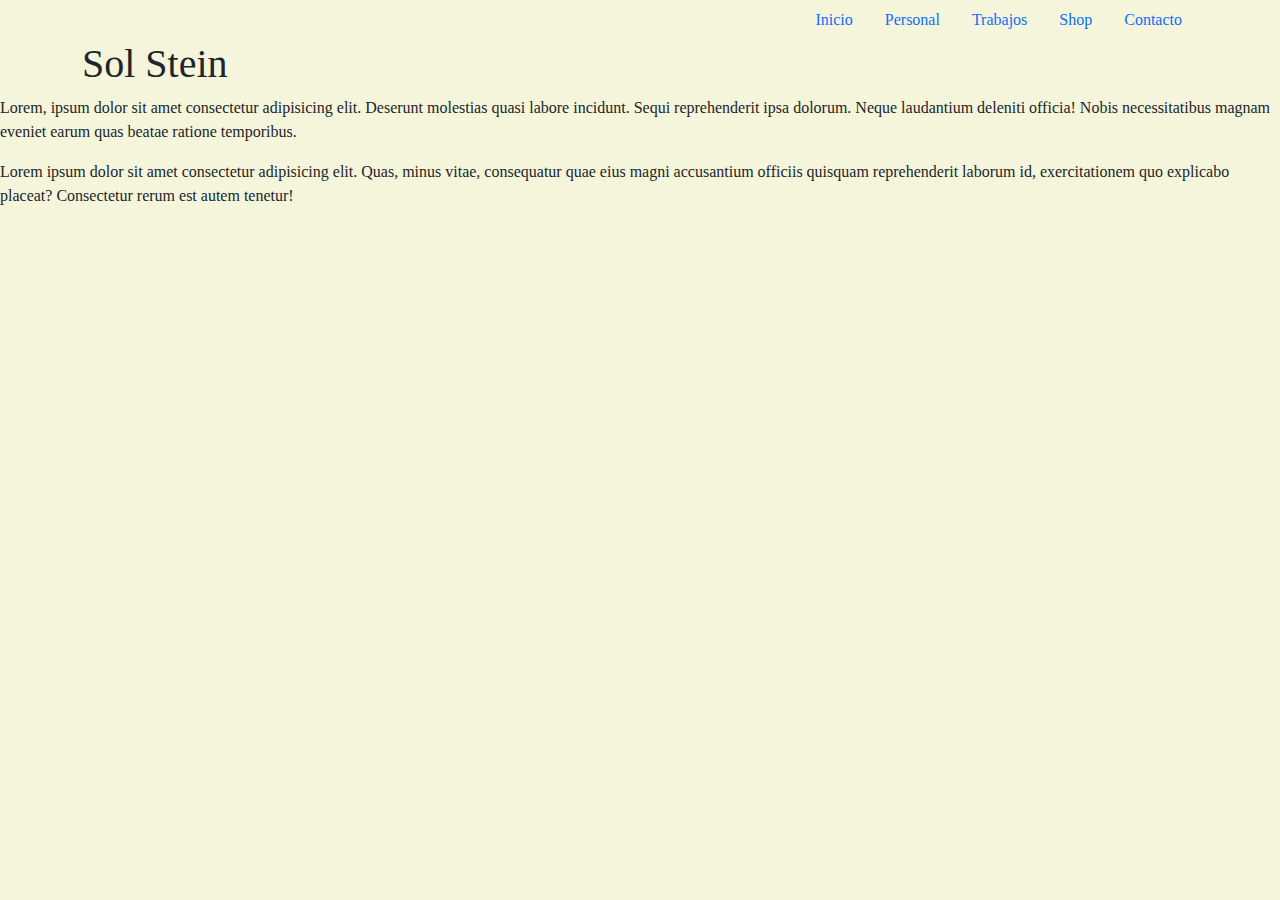
<file: index.html>
<!DOCTYPE html>
<html lang="en">
<head>
    <meta charset="UTF-8">
    <meta http-equiv="X-UA-Compatible" content="IE=edge">
    <meta name="viewport" content="width=device-width, initial-scale=1.0">
    <link rel="stylesheet" href="./css/bootstrap.rtl.min.css">
    <link rel="stylesheet" href="./css/estilos.css">
    <title>Inicio</title>
</head>
<body>


    <header class="container">
        <ul class="nav justify-content-end">
            <li class="nav-item">
              <a class="nav-link active" aria-current="page" href="./index.html">Inicio</a>
            </li>
            <li class="nav-item">
              <a class="nav-link" href="./root/personal.html">Personal</a>
            </li>
            <li class="nav-item">
              <a class="nav-link" href="/root/trabajos.html">Trabajos</a>
            </li>
            <li class="nav-item">
              <a class="nav-link" href="/root/shop.html">Shop</a>
            </li>
            <li class="nav-item">
                <a class="nav-link" href="/root/shop.html">Contacto</a>
              </li>
          </ul>    

          <h1>Sol Stein</h1>
        </header>

    <main>
        <p> Lorem, ipsum dolor sit amet consectetur adipisicing elit. Deserunt molestias quasi labore incidunt. Sequi reprehenderit ipsa dolorum. Neque laudantium deleniti officia! Nobis necessitatibus magnam eveniet earum quas beatae ratione temporibus. </p>
        <p> Lorem ipsum dolor sit amet consectetur adipisicing elit. Quas, minus vitae, consequatur quae eius magni accusantium officiis quisquam reprehenderit laborum id, exercitationem quo explicabo placeat? Consectetur rerum est autem tenetur! </p>
    </main>

    <script src="js/bootstrap.js"></script>
    
</body>
</html>
</file>
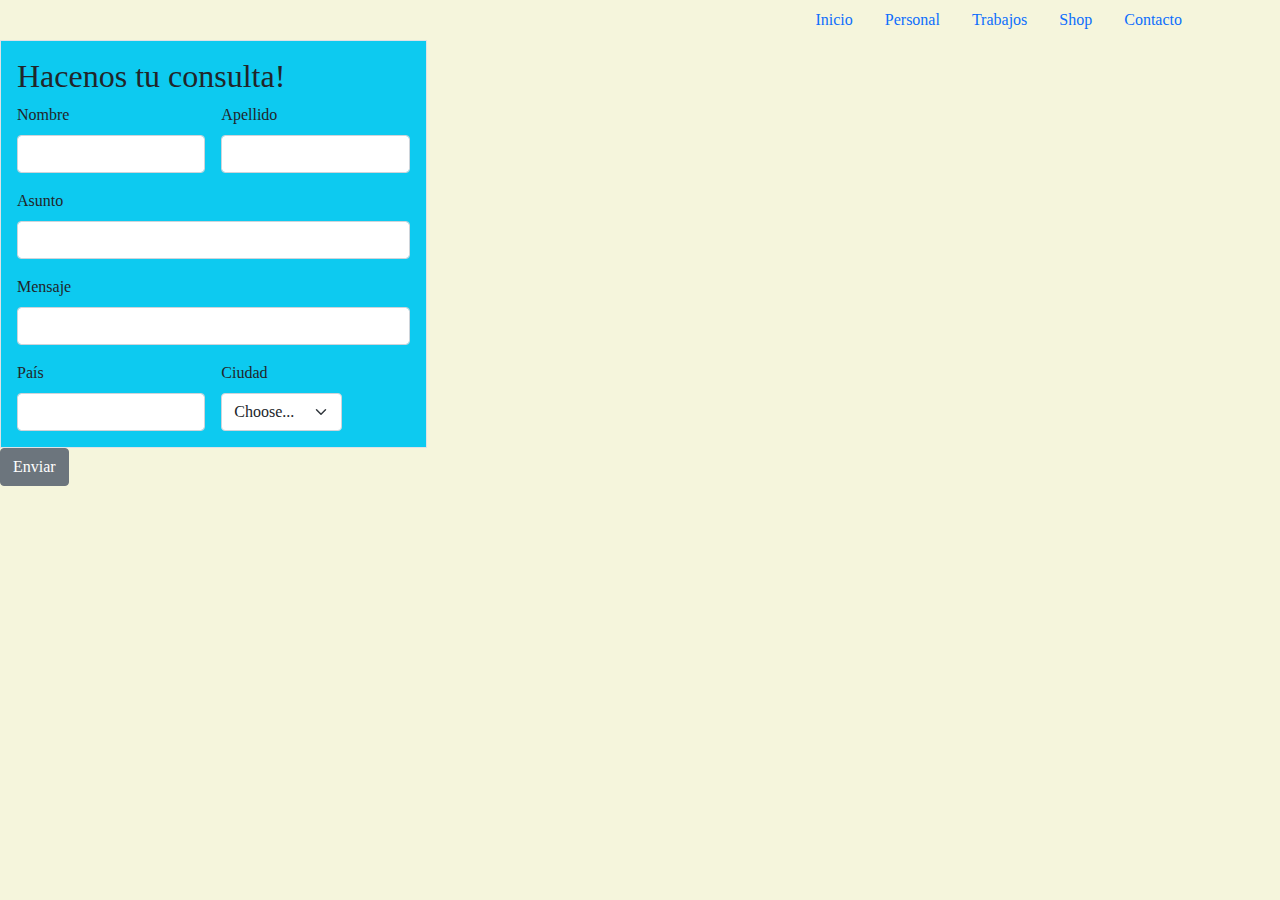
<file: root/contacto.html>
<!DOCTYPE html>
<html lang="en">
<head>
    <meta charset="UTF-8">
    <meta http-equiv="X-UA-Compatible" content="IE=edge">
    <meta name="viewport" content="width=device-width, initial-scale=1.0">
    <link rel="stylesheet" href="../css/bootstrap.min.css">
    <link rel="stylesheet" href="../css/estilos.css">
    <title>Contacto</title>
</head>
<body>
    <header class="container">
        <ul class="nav justify-content-end">
            <li class="nav-item">
              <a class="nav-link active" aria-current="page" href="./index.html">Inicio</a>
            </li>
            <li class="nav-item">
              <a class="nav-link" href="./root/personal.html">Personal</a>
            </li>
            <li class="nav-item">
              <a class="nav-link" href="./root/trabajos.html">Trabajos</a>
            </li>
            <li class="nav-item">
              <a class="nav-link" href="./root/shop.html">Shop</a>
            </li>
            <li class="nav-item">
                <a class="nav-link" href="./root/contacto.html">Contacto</a>
              </li>
          </ul>   
    </header>
    <div class="col-12 col-lg-4 p-3 border bg-info" >
<h2>Hacenos tu consulta!</h2>
<form class="row g-3">
    <div class="col-md-6">
      <label for="inputEmail4" class="form-label">Nombre</label>
      <input type="email" class="form-control" id="inputEmail4">
    </div>
    <div class="col-md-6">
      <label for="inputPassword4" class="form-label">Apellido</label>
      <input type="password" class="form-control" id="inputPassword4">
    </div>
    <div class="col-12">
      <label for="inputAddress" class="form-label">Asunto</label>
      <input type="text" class="form-control" id="inputAddress" placeholder="">
    </div>
    <div class="col-12">
      <label for="inputAddress2" class="form-label">Mensaje</label>
      <input type="text" class="form-control" id="inputAddress2" placeholder="">
    </div>
    <div class="col-md-6">
      <label for="inputCity" class="form-label">País</label>
      <input type="text" class="form-control" id="inputCity">
    </div>
    <div class="col-md-4">
      <label for="inputState" class="form-label">Ciudad</label>
      <select id="inputState" class="form-select">
        <option selected>Choose...</option>
        <option>...</option>
      </select>
    </div>
    </div>
      </div>
    </div>
    <div class="col-12">
      <button type="submit" class="btn btn-secondary">Enviar</button>
    </div>
  </form>


    </div>

    <script src="../js/bootstrap.js"></script>
</body>
</html>
</file>
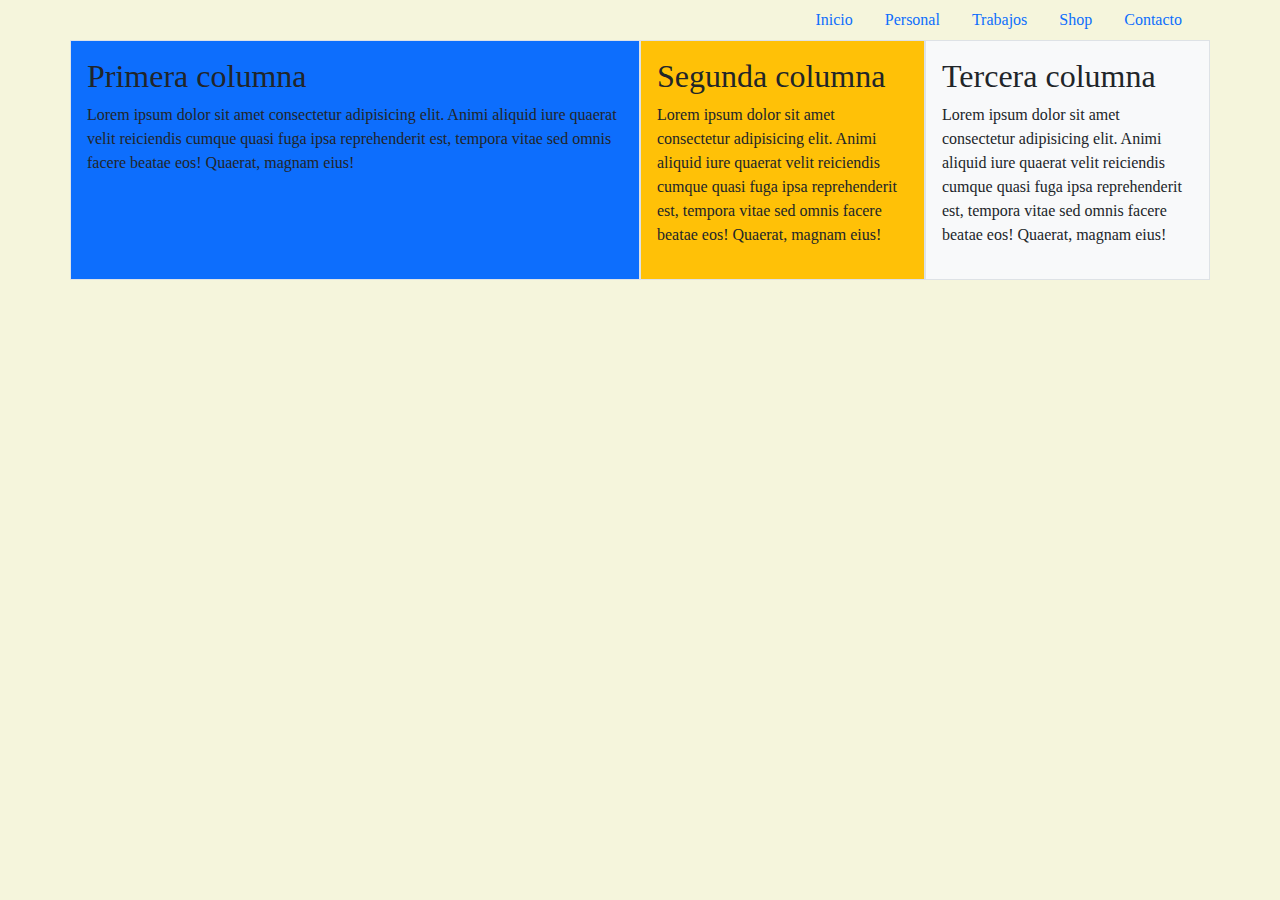
<file: root/shop.html>
<!DOCTYPE html>
<html lang="en">
<head>
    <meta charset="UTF-8">
    <meta http-equiv="X-UA-Compatible" content="IE=edge">
    <meta name="viewport" content="width=device-width, initial-scale=1.0">
    <link rel="stylesheet" href="../css/bootstrap.min.css">
    <link rel="stylesheet" href="../css/estilos.css">
    <title>Shop</title>
</head>
<body>

    <header class="container">
        <ul class="nav justify-content-end">
            <li class="nav-item">
              <a class="nav-link active" aria-current="page" href="./index.html">Inicio</a>
            </li>
            <li class="nav-item">
              <a class="nav-link" href="./root/personal.html">Personal</a>
            </li>
            <li class="nav-item">
              <a class="nav-link" href="./root/trabajos.html">Trabajos</a>
            </li>
            <li class="nav-item">
              <a class="nav-link" href="./root/shop.html">Shop</a>
            </li>
            <li class="nav-item">
                <a class="nav-link" href="./root/contacto.html">Contacto</a>
              </li>
          </ul>   
    </header>

    <main class="container">
    
        <div class="row">
        
        <div class="col-xs-12 col-md-12 col-lg-6 border p-3 bg-primary">
        
        <h2>Primera columna</h2>
        <p>Lorem ipsum dolor sit amet consectetur adipisicing elit. Animi aliquid iure quaerat velit reiciendis cumque quasi fuga ipsa reprehenderit est, tempora vitae sed omnis facere beatae eos! Quaerat, magnam eius!</p>
        
        </div>
        
        <div class="col-xs-12 col-md-6 col-lg-3 border p-3 bg-warning">
        
            <h2>Segunda columna</h2>
            <p>Lorem ipsum dolor sit amet consectetur adipisicing elit. Animi aliquid iure quaerat velit reiciendis cumque quasi fuga ipsa reprehenderit est, tempora vitae sed omnis facere beatae eos! Quaerat, magnam eius!</p>
            
            </div>
        
            <div class="col-xs-12 col-md-6 col-lg-3 border p-3 bg-light">
        
                <h2>Tercera columna</h2>
                <p>Lorem ipsum dolor sit amet consectetur adipisicing elit. Animi aliquid iure quaerat velit reiciendis cumque quasi fuga ipsa reprehenderit est, tempora vitae sed omnis facere beatae eos! Quaerat, magnam eius!</p>
                
                </div>
        
        
        
        </div>
        
            </main>
    
            <script src="../js/bootstrap.js"></script>
</body>
</html>
</file>
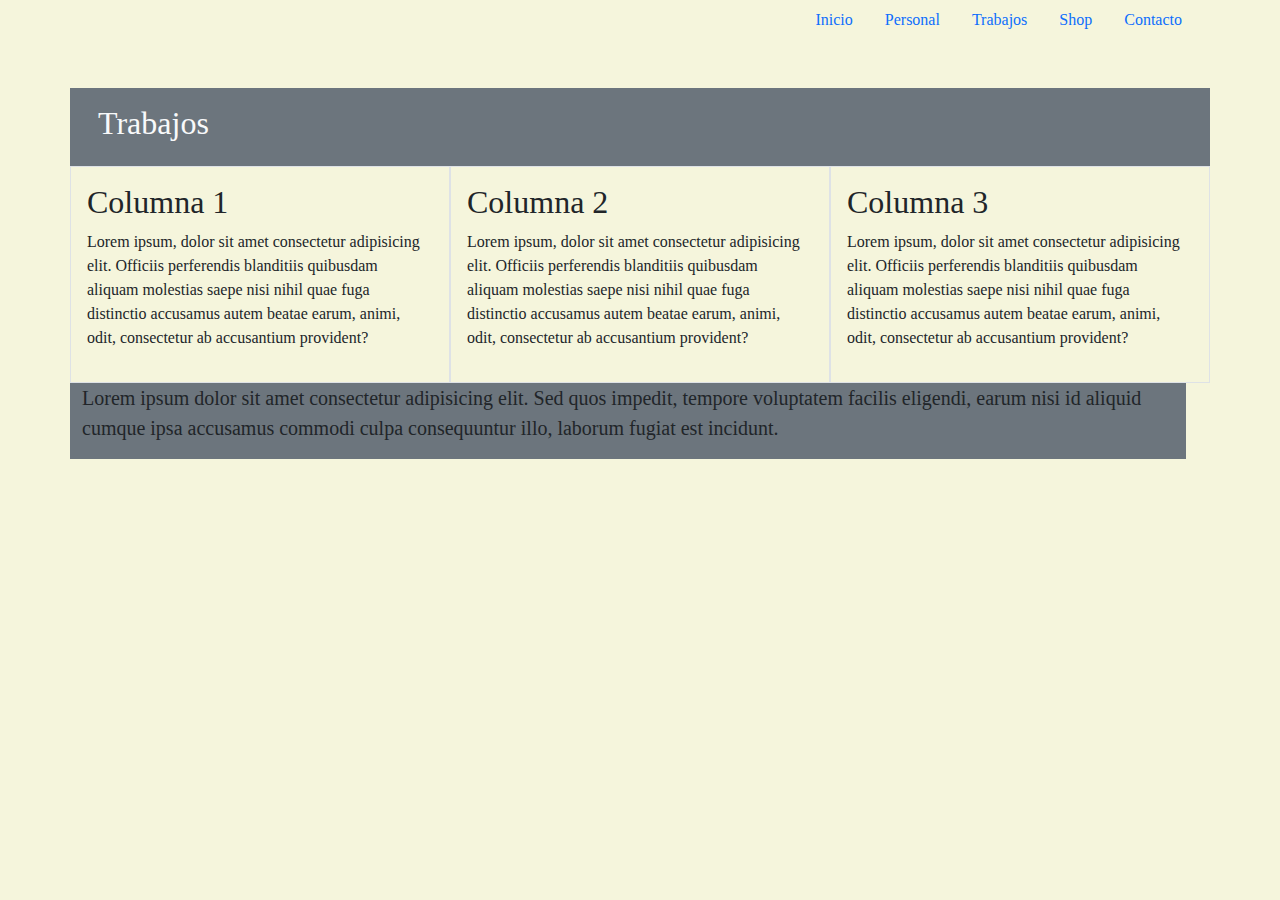
<file: root/trabajos.html>
<!DOCTYPE html>
<html lang="en">
<head>
    <meta charset="UTF-8">
    <meta http-equiv="X-UA-Compatible" content="IE=edge">
    <meta name="viewport" content="width=device-width, initial-scale=1.0">
    <link rel="stylesheet" href="../css/bootstrap.min.css">
    <link rel="stylesheet" href="../css/estilos.css">
    <title>Trabajos</title>
</head>
<body>

    <header class="container">
        <ul class="nav justify-content-end">
            <li class="nav-item">
              <a class="nav-link active" aria-current="page" href="/index.html">Inicio</a>
            </li>
            <li class="nav-item">
              <a class="nav-link" href="/root/personal.html">Personal</a>
            </li>
            <li class="nav-item">
              <a class="nav-link" href="/root/trabajos.html">Trabajos</a>
            </li>
            <li class="nav-item">
              <a class="nav-link" href="/root/shop.html">Shop</a>
            </li>
            <li class="nav-item">
                <a class="nav-link" href="/root/contacto.html">Contacto</a>
              </li>
          </ul>   
    </header>

<main class="container">
    <div class="row">
        <div class="col-12 bg-secondary mt-5">
<h2 class="text-light p-3">Trabajos</h2>
        </div>
    </div>

    <div>
<div class="row">
<div class=" col-12 col-lg-4 p-3 border bg light" >
    <h2>Columna 1</h2>
    <p>Lorem ipsum, dolor sit amet consectetur adipisicing elit. Officiis perferendis blanditiis quibusdam aliquam molestias saepe nisi nihil quae fuga distinctio accusamus autem beatae earum, animi, odit, consectetur ab accusantium provident?</p>
</div>

<div class=" col-12 col-lg-4 p-3 border bg light" >
    <h2>Columna 2</h2>
    <p>Lorem ipsum, dolor sit amet consectetur adipisicing elit. Officiis perferendis blanditiis quibusdam aliquam molestias saepe nisi nihil quae fuga distinctio accusamus autem beatae earum, animi, odit, consectetur ab accusantium provident?</p>
</div>

<div class=" col-12 col-lg-4 p-3 border bg light" >
    <h2>Columna 3</h2>
    <p>Lorem ipsum, dolor sit amet consectetur adipisicing elit. Officiis perferendis blanditiis quibusdam aliquam molestias saepe nisi nihil quae fuga distinctio accusamus autem beatae earum, animi, odit, consectetur ab accusantium provident?</p>
</div>

<div class="row">
    <div class="col-12 bg-secondary">
<p class="lead"> Lorem ipsum dolor sit amet consectetur adipisicing elit. Sed quos impedit, tempore voluptatem facilis eligendi, earum nisi id aliquid cumque ipsa accusamus commodi culpa consequuntur illo, laborum fugiat est incidunt.</p>
    </div>
</div>

</div>

</div>















    </main>

    <script src="../js/bootstrap.js"></script>
    
</body>
</html>
</file>
<file: css/estilos.css>
body{
    background-color: beige;
    font-family: Cambria, Cochin, Georgia, Times, 'Times New Roman', serif;
}
</file>
